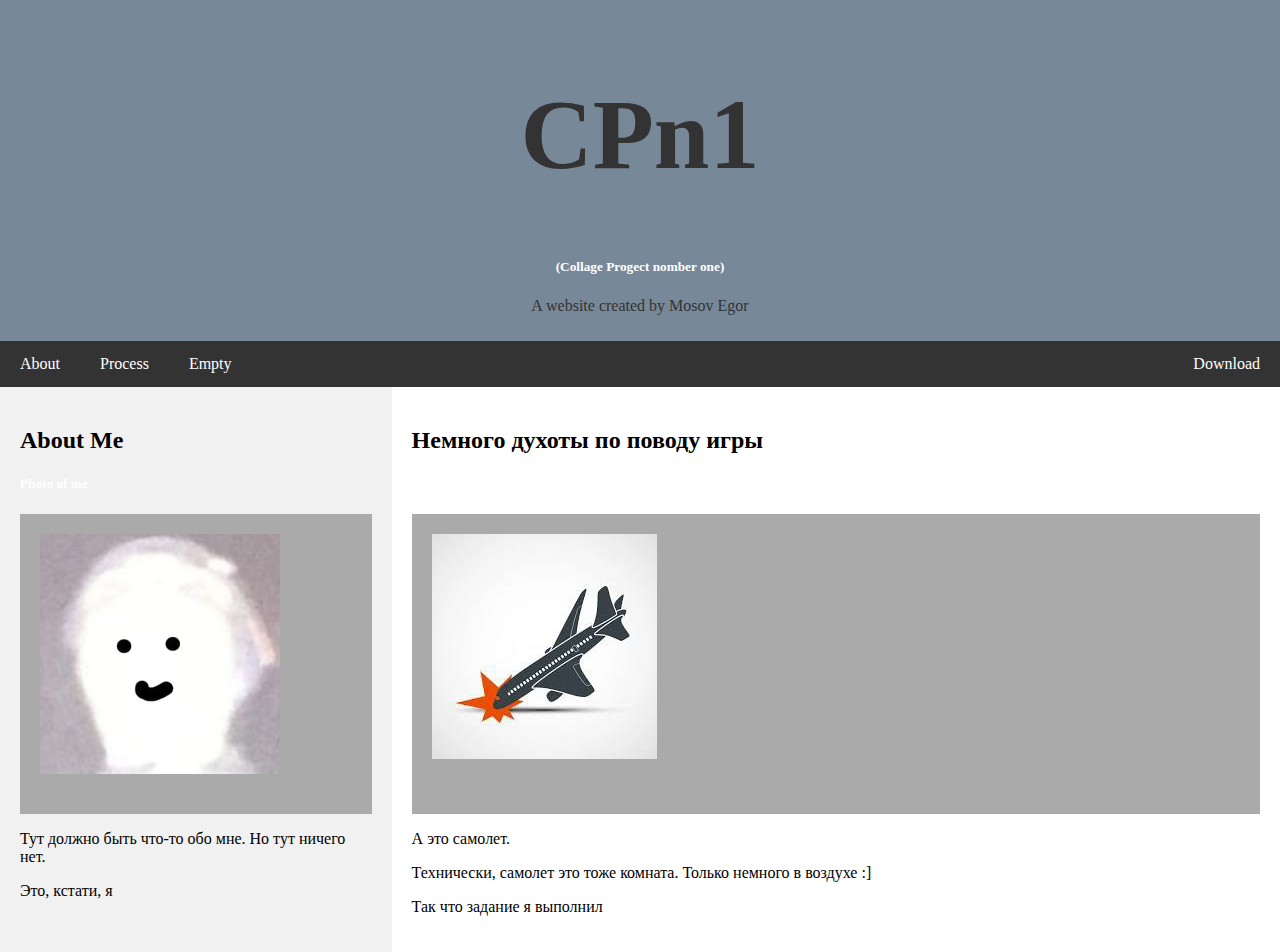
<file: MinaGameWeb/index.html>
<!DOCTYPE html>
<html lang="en">
<head>
    <meta charset="UTF-8">
    <meta name="viewport" content="width=device-width, initial-scale=1.0">
    <title>Document</title>
    <link rel="stylesheet" href="index.css"> 
</head>
<body>
    <div class="header">
        <h1>CPn1</h1>
        <h5>(Collage Progect nomber one)</h5>
        <p>A website created by Mosov Egor</p>
    </div>
    
    <div class="navbar">
        <a href="Links\about.html">About</a>
        <a href="Links\process.html">Process</a>
        <a href="Links\empty.html">Empty</a>
        <a class="right" href="https://github.com/EnotInc/CollageProjectNo1">Download</a>
    </div>

    <div class="row">
        <div class="side">
            <h2>About Me</h2>
            <h5>Photo of me</h5>
            <div class="fakeimg" style="height: 300px;">
                <img src="aboutMe.jpg">
            </div>
            <p>Тут должно быть что-то обо мне. Но тут ничего нет.</p>
            <p>Это, кстати, я</p>
        </div>
        <div class="main">
            <h2>Немного духоты по поводу игры</h2>
            <h5>совсем чуть-чуть</h5>
            <div class="fakeimg" style="height: 300px;">
                <img src="airplane.jpg" />
            </div>
            <p>А это самолет.</p>
            <p>Технически, самолет это тоже комната. Только немного в воздухе :]</p>
            <p>Так что задание я выполнил</p>
        </div>
    </div>
</body>
</html>
</file>
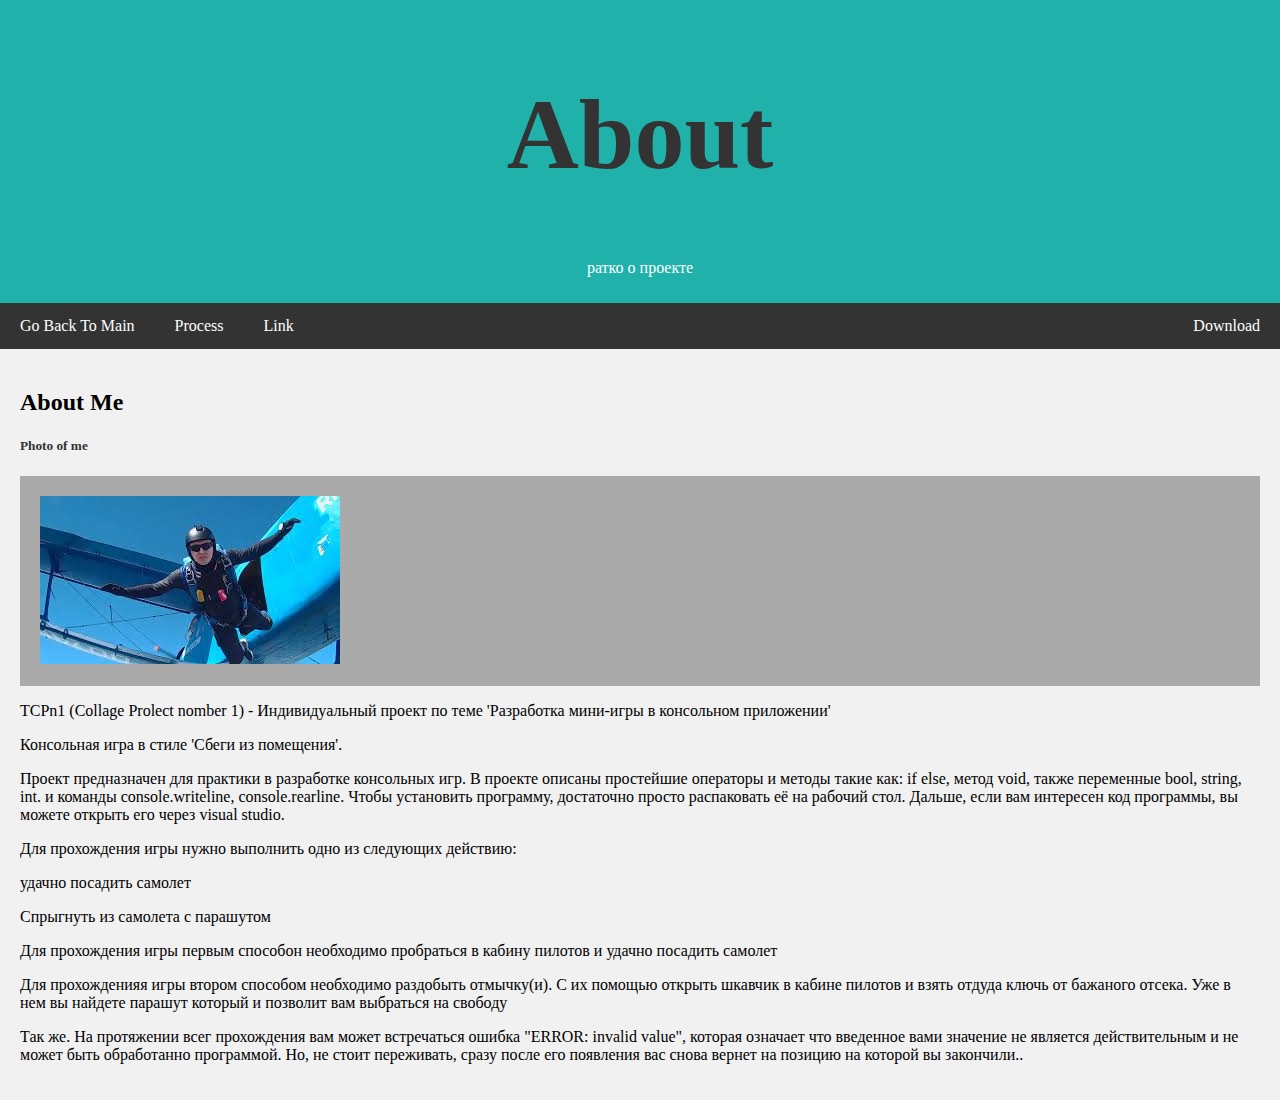
<file: MinaGameWeb/Links/about.html>
<!DOCTYPE html>
<html lang="en">
<head>
    <meta charset="UTF-8">
    <meta name="viewport" content="width=device-width, initial-scale=1.0">
    <title>Document</title>
    <link rel="stylesheet" href="about.css"> 
</head>
<body>
    <div class="header">
        <h1>About</h1>
        <p>ратко о проекте</p>
    </div>
    
    <div class="navbar">
        <a href="/MinaGameWeb/index.html">Go Back To Main</a>
        <a href="process.html">Process</a>
        <a href="#">Link</a>
        <a class="right" href="https://github.com/EnotInc/CollageProjectNo1">Download</a>
    </div>

    <div class="side">
        <h2>About Me</h2>
        <h5>Photo of me</h5>
        <div class="fakeimg" style="height: 210px;">
            <img src="pplf.jpg">
        </div>
        <p>ТCPn1 (Collage Prolect nomber 1) - Индивидуальный проект по теме 'Разработка мини-игры в консольном приложении'</p>
        <p>Консольная игра в стиле 'Сбеги из помещения'.</p>
        <p>Проект предназначен для практики в разработке консольных игр. В проекте описаны простейшие операторы и методы такие как: if else, метод void, также переменные bool, string, int. и команды console.writeline, console.rearline. Чтобы установить программу, достаточно просто распаковать её на рабочий стол. Дальше, если вам интересен код программы, вы можете открыть его через visual studio.</p>
        <p> Для прохождения игры нужно выполнить одно из следующих действию:</p>
        <p>удачно посадить самолет</p>
        <p>Спрыгнуть из самолета с парашутом</p>
        <p>Для прохождения игры первым способон необходимо пробраться в кабину пилотов и удачно посадить самолет</p>
        <p>Для прохожденияя игры втором способом необходимо раздобыть отмычку(и). С их помощью открыть шкавчик в кабине пилотов и взять отдуда ключь от бажаного отсека. Уже в нем вы найдете парашут который и позволит вам выбраться на свободу</p> 
        <p>Так же. На протяжении всег прохождения вам может встречаться ошибка "ERROR: invalid value", которая означает что введенное вами значение не является действительным и не может быть обработанно программой. Но, не стоит переживать, сразу после его появления вас снова вернет на позицию на которой вы закончили..</p>
    </div>
</body>
</html>
</file>
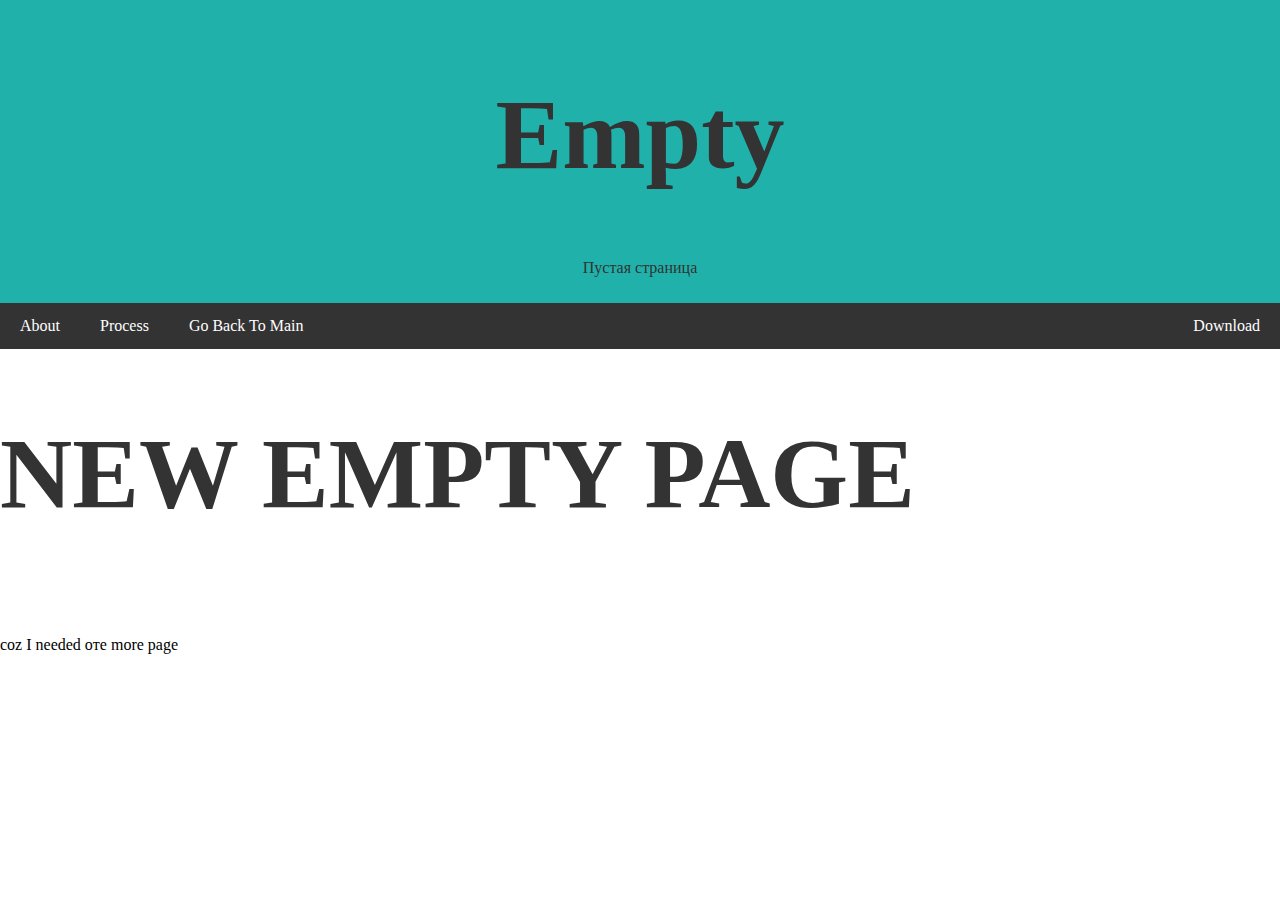
<file: MinaGameWeb/Links/empty.html>
<!DOCTYPE html>
<html lang="en">
<head>
    <meta charset="UTF-8">
    <meta name="viewport" content="width=device-width, initial-scale=1.0">
    <title>Document</title>
    <link rel="stylesheet" href="empty.css"> 
</head>
<body>
    <div class="header">
        <h1>Empty</h1>
        <p>Пустая страница</p>
    </div>
    
    <div class="navbar">
        <a href="about.html">About</a>
        <a href="process.html">Process</a>
        <a href="/MinaGameWeb/index.html">Go Back To Main</a>
        <a class="right" href="https://github.com/EnotInc/CollageProjectNo1">Download</a>
    </div>


    <div>
        <h1>NEW EMPTY PAGE</h1>
        <h5>(some more text)</h5>
        <p>coz I needed oтe more page</p>
    </div>
</body>
</html>
</file>
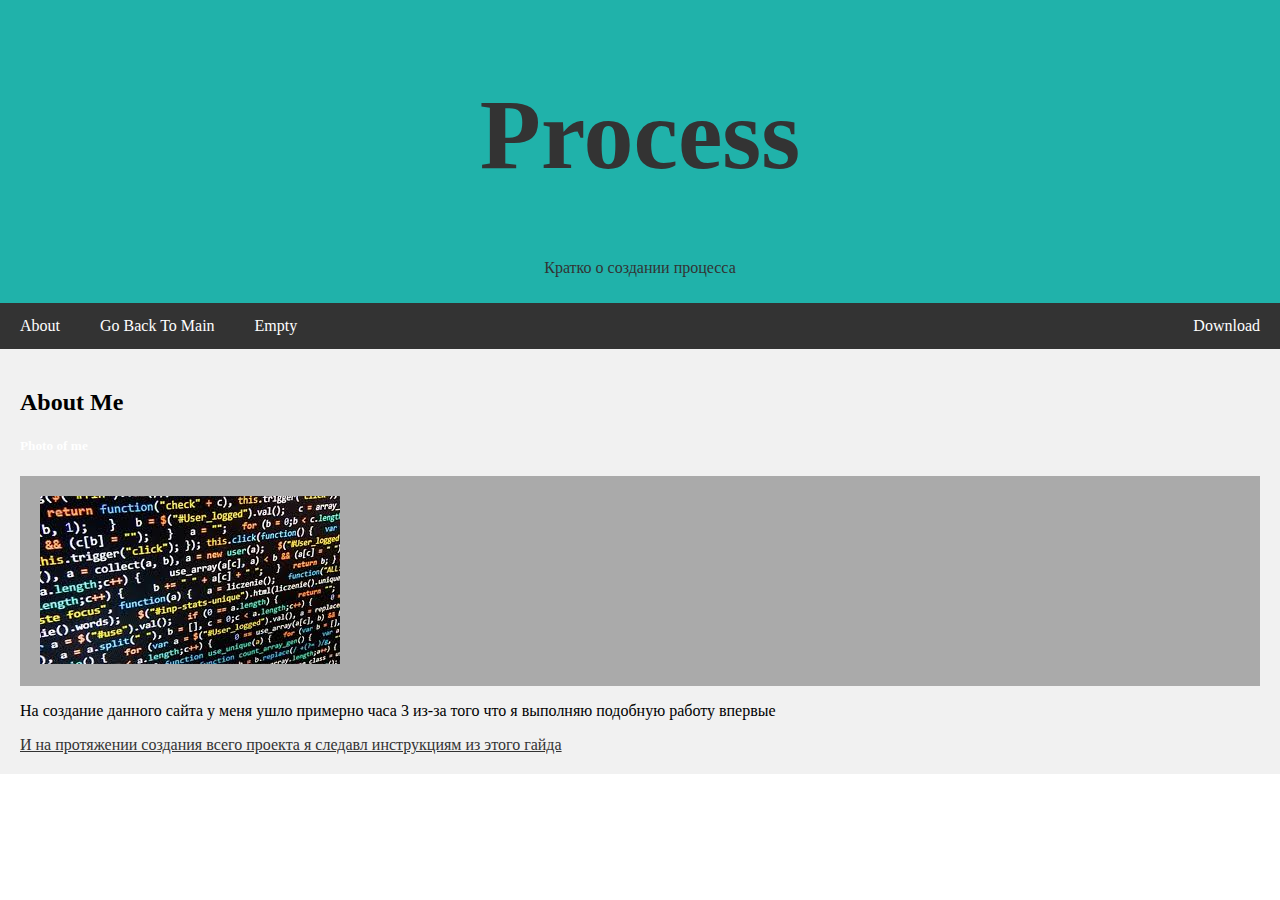
<file: MinaGameWeb/Links/process.html>
<!DOCTYPE html>
<html lang="en">
<head>
    <meta charset="UTF-8">
    <meta name="viewport" content="width=device-width, initial-scale=1.0">
    <title>Document</title>
    <link rel="stylesheet" href="prosess.css"> 
</head>
<body>
    <div class="header">
        <h1>Process</h1>
        <p>Кратко о создании процесса</p>
    </div>
    
    <div class="navbar">
        <a href="about.html">About</a>
        <a href="/MinaGameWeb/index.html">Go Back To Main</a>
        <a href="empty.html">Empty</a>
        <a class="right" href="https://github.com/EnotInc/CollageProjectNo1">Download</a>
    </div>

    <div class="side">
        <h2>About Me</h2>
        <h5>Photo of me</h5>
        <div class="fakeimg" style="height: 210px;">
            <img src="process.jpg">
        </div>
        <p>На создание данного сайта у меня ушло примерно часа 3 из-за того что я выполняю подобную работу впервые</p>
        <a class="new" href="https://interesting-scraper-fc1.notion.site/104dff57411080ba8e50d5ca78661d9b?pvs=4">И на протяжении создания всего проекта я следавл инструкциям из этого гайда </a>
    </div>
</body>
</html>
</file>
<file: MinaGameWeb/index.css>
h1 {
    color: #333;
    font-size: 100px;
}

h5{
    color: white;
}

body {
    margin: 0;
}

.header {
    padding: 10px;
    text-align: center;
    background: lightslategrey;
    color: #333;
}

.navbar {
    overflow: hidden;
    background-color: #333;
}

@media screen and (max-widht: 700px) {
    .navbar {
        float: none;
        width: 100%;
    }        
}

@media screen and (max-widht: 700px) {
    .row {
        flex-direction: column;
    }
}

.navbar a {
    float: left;
    display: block;
    color: white;
    text-align: center;
    padding: 14px 20px;
    text-decoration: none;
}

.navbar a:hover {
    background-color: #ddd;
    color: black;
}

.navbar a.right{
    float: right;
}

.row {
    display: flex;
}  

.side {

    background-color: #f1f1f1;
    padding: 20px;
}

.main {
    flex: 70%;
    background-color: white;
    padding: 20px;
}

* {
  box-sizing: border-box;  
}

.fakeimg {
    background-color: #aaa;
    width: 100%;
    padding: 20px;
}

.footer {
    padding: 20px;
    text-align: center;
    background: #ddd;
}
</file>
<file: MinaGameWeb/Links/about.css>
h1 {
    color: #333;
    font-size: 100px;
}

h5{
    color: #333;
}

body {
    margin: 0;
}

.header {
    padding: 10px;
    text-align: center;
    background: lightseagreen;
    color: white;
}

.navbar {
    overflow: hidden;
    background-color: #333;
}

.navbar a {
    float: left;
    display: block;
    color: white;
    text-align: center;
    padding: 14px 20px;
    text-decoration: none;
}

.navbar a:hover {
    background-color: #ddd;
    color: black;
}

.navbar a.right{
    float: right;
}


.row {
    display: flex;
}    

.side {

    background-color: #f1f1f1;
    padding: 20px;
}

.main {
    flex: 70%;
    background-color: white;
    padding: 20px;
}

* {
  box-sizing: border-box;  
}

.fakeimg {
    background-color: #aaa;
    width: 100%;
    padding: 20px;
}

.footer {
    padding: 20px;
    text-align: center;
    background: #ddd;
}
</file>
<file: MinaGameWeb/Links/empty.css>
h1 {
    color: #333;
    font-size: 100px;
}

h5{
    color: white;
}

body {
    margin: 0;
}

.header {
    padding: 10px;
    text-align: center;
    background: lightseagreen;
    color: #333;
}

.navbar {
    overflow: hidden;
    background-color: #333;
}

@media screen and (max-widht: 700px) {
    .navbar {
        float: none;
        width: 100%;
    }        
}

@media screen and (max-widht: 700px) {
    .row {
        flex-direction: column;
    }
}

.navbar a {
    float: left;
    display: block;
    color: white;
    text-align: center;
    padding: 14px 20px;
    text-decoration: none;
}

.navbar a:hover {
    background-color: #ddd;
    color: black;
}

.navbar a.right{
    float: right;
}

* {
  box-sizing: border-box;  
}
</file>
<file: MinaGameWeb/Links/prosess.css>
h1 {
    color: #333;
    font-size: 100px;
}

h5{
    color: white;
}

body {
    margin: 0;
}

.header {
    padding: 10px;
    text-align: center;
    background: lightseagreen;
    color: #333;
}

.navbar {
    overflow: hidden;
    background-color: #333;
}

@media screen and (max-widht: 700px) {
    .navbar {
        float: none;
        width: 100%;
    }        
}

@media screen and (max-widht: 700px) {
    .row {
        flex-direction: column;
    }
}

.navbar a {
    float: left;
    display: block;
    color: white;
    text-align: center;
    padding: 14px 20px;
    text-decoration: none;
}

.navbar a:hover {
    background-color: #ddd;
    color: black;
}

.navbar a.right{
    float: right;
}

.row {
    display: flex;
}  

.side {

    background-color: #f1f1f1;
    padding: 20px;
}

.side a.new{
    color: #333;
}

.main {
    flex: 70%;
    background-color: white;
    padding: 20px;
}

* {
  box-sizing: border-box;  
}

.fakeimg {
    background-color: #aaa;
    width: 100%;
    padding: 20px;
}
</file>
